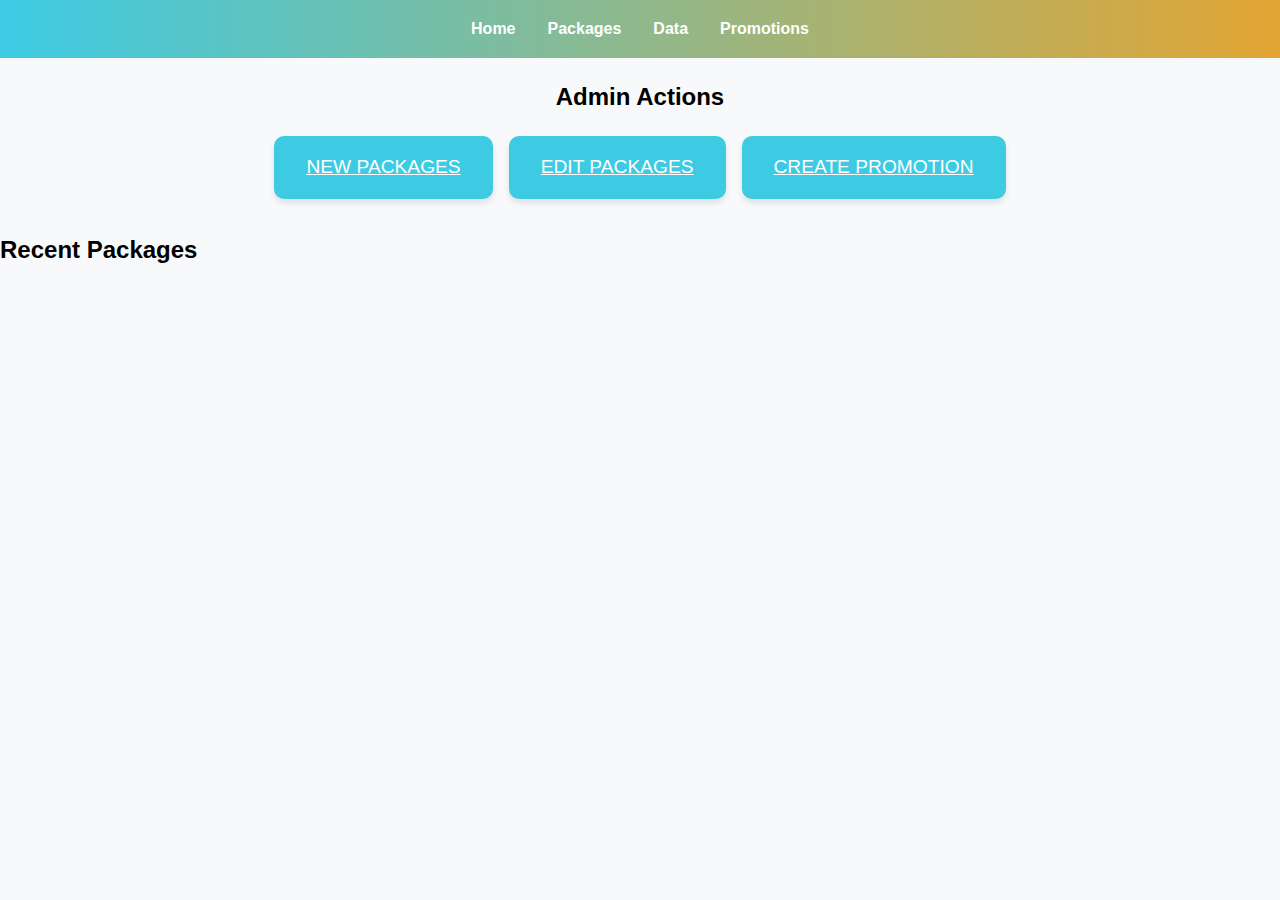
<file: index.html>
<!DOCTYPE html>
<html lang="en">
<head>
    <meta charset="UTF-8">
    <meta name="viewport" content="width=device-width, initial-scale=1.0">
    <title>Travel Agency Homepage</title>
    <link rel="stylesheet" href="css/home.css">
</head>
<body>

    <header>
        <nav>
            <ul>
              <li><a href="#">Home</a></li>
              <li><a href="#">Packages</a></li>
              <li><a href="#">Data</a></li>
              <li><a href="#">Promotions</a></li>
            </ul>
          </nav>
    </header>

    <main>
        <section id="admin-actions">
            <h2>Admin Actions</h2>
            <ul>
                <li><a href="new-packages.html">New Packages</a></li>
                <li><a href="new-section.html">Edit Packages</a></li>
                <li><a href="#">Create Promotion</a></li>
            </ul>
        </section>
        
        <section id="recent-packages">
            <h2>Recent Packages</h2>
            <div class="package-list">
                </div>
        </section>
    </main>
        

    <footer>
        </footer>

    <script src="js/script.js"></script>
</body>
</html>
</file>
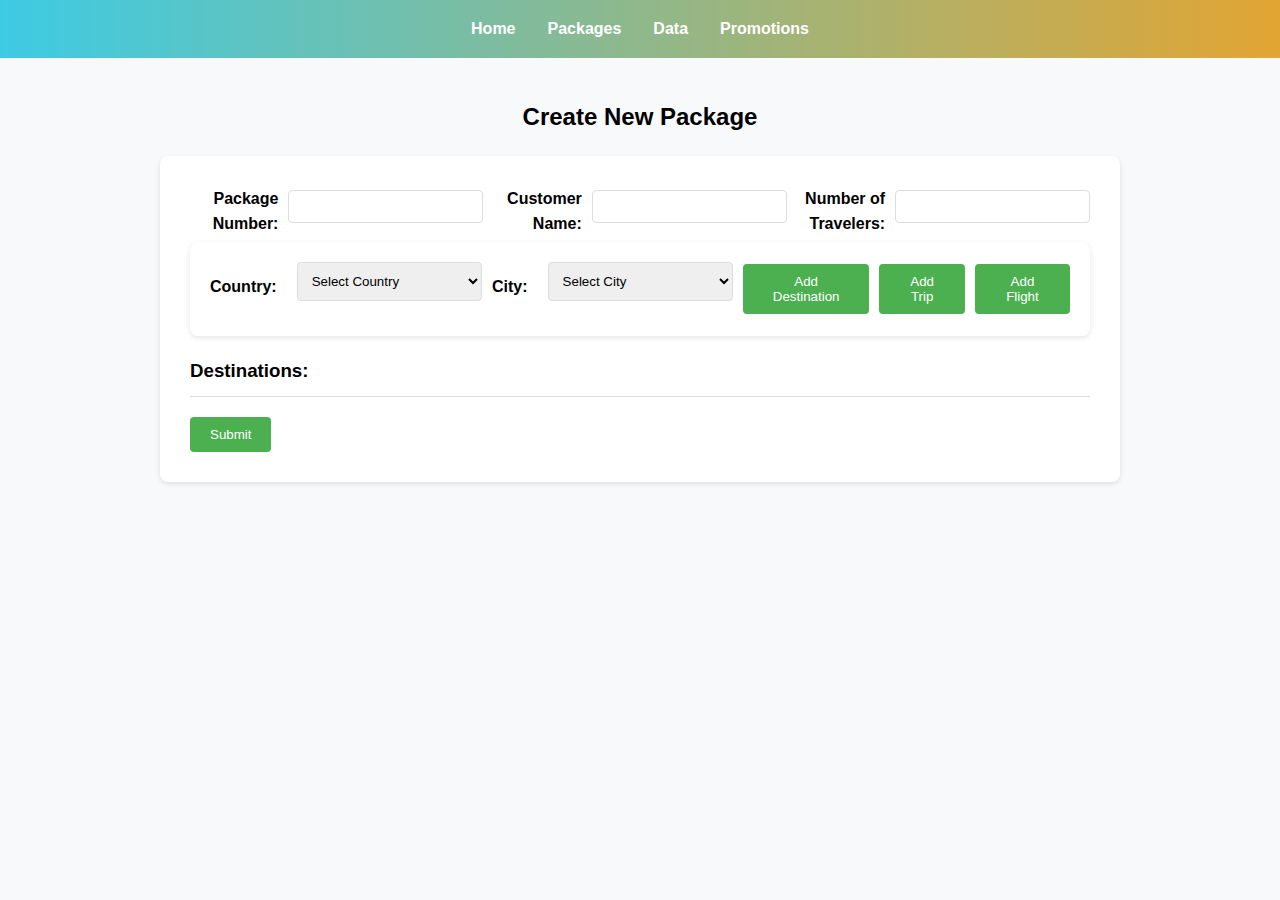
<file: new-packages.html>
<!DOCTYPE html>
<html lang="en">
<head>
    <meta charset="UTF-8">
    <meta name="viewport" content="width=device-width, initial-scale=1.0">
    <title>New Packages</title>
    <link rel="stylesheet" href="css/new-packages.css">
    <link rel="stylesheet" href="css/home.css">
</head>
<body>

    <header>
        <nav>
            <ul>
                <li><a href="index.html">Home</a></li>
                <li><a href="#">Packages</a></li>
                <li><a href="#">Data</a></li>
                <li><a href="#">Promotions</a></li>
            </ul>
        </nav>
    </header>

    <main>
        <h2>Create New Package</h2>
        <form id="new-package-form">
            <div class="form-container">
                <div class="row">
                    <label for="num-package">Package Number:</label>
                    <input type="number" name="num-package" class="auto-id">
                </div>
                <div class="row">
                    <label for="package-name">Customer Name:</label>
                    <input type="text" id="package-name" name="package-name" required>
                </div>
                <div class="row">
                    <label for="num-travelers">Number of Travelers:</label>
                    <input type="number" id="num-travelers" name="num-travelers">
                </div>
            </div>
            
            

            <div class="destination-selection">
                <label for="country">Country:</label>
                <select id="country" name="country">
                    <option value="">Select Country</option>
                </select>

                <label for="city">City:</label>
                <select id="city" name="city">
                    <option value="">Select City</option>
                </select>

                <button type="button" id="add-destination">Add Destination</button>
                <button type="button" id="add-trip">Add Trip</button>
                <button type="button" id="add-flight">Add Flight</button>
            </div>

            <div id="destination-list">
                <h3>Destinations:</h3>
                <table id="destination-table">
                    <tbody>
                    </tbody>
                </table>
            </div>
            <div>
                <button id="submit-data">Submit</button>
            </div>
        </form>
    </main>

    <footer>
    </footer>

    <script src="js/script.js"></script>
</body>
</html>
</file>
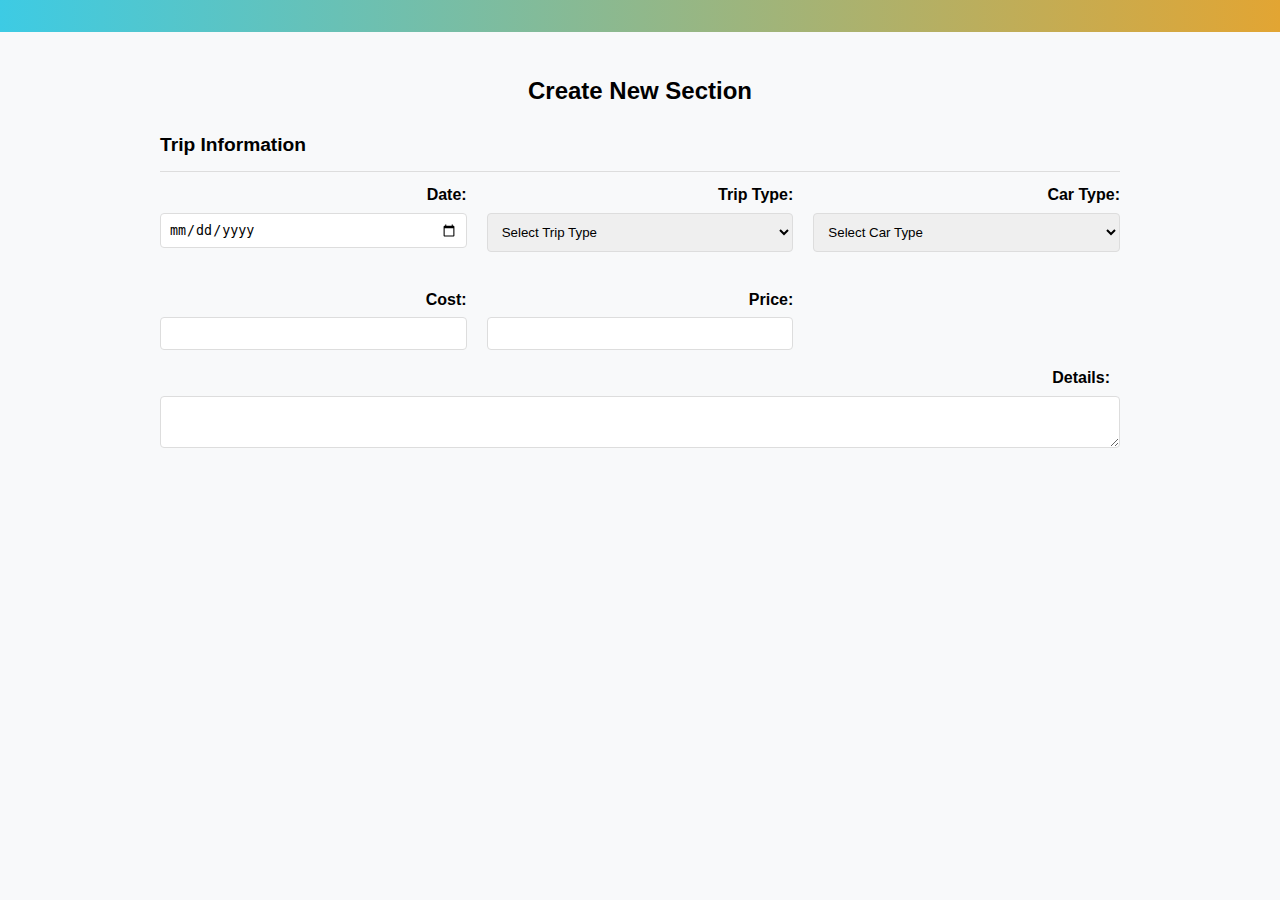
<file: new-section.html>
<!DOCTYPE html>
<html lang="en">
<head>
    <meta charset="UTF-8">
    <meta name="viewport" content="width=device-width, initial-scale=1.0">
    <title>New Section</title>
    <link rel="stylesheet" href="css/new-packages.css"> 
    <link rel="stylesheet" href="css/home.css"></head>
<body>
    <header>
        </header>
    
    <main>
        <h2>Create New Section</h2>
        <form id="new-section-form">
            <div class="section">
                <h5>Trip Information</h5>
                <div class="section-content">
                    <div>
                        <label for="trip-date">Date:</label>
                        <input type="date" id="trip-date" name="trip-date">
                    </div>
                    <div>
                        <label for="trip-type">Trip Type:</label>
                        <select id="trip-type" name="trip-type">
                            <option value="">Select Trip Type</option>
                            <option value="day-trip">Day Trip</option>
                            <option value="overnight">Overnight</option>
                            <option value="multi-day">Multi-Day</option>
                        </select>
                    </div>
                    
                    <div>
                        <label for="car-type">Car Type:</label>
                        <select id="car-type" name="car-type">
                            <option value="">Select Car Type</option>
                            <option value="compact">Compact</option>
                            <option value="sedan">Sedan</option>
                            <option value="suv">SUV</option>
                            <option value="van">
                        </select>
                    </div>
                    
                    <div>
                        <label for="trip-cost">Cost:</label>
                        <input type="number" id="trip-cost" name="trip-cost">
                    </div>
                    <div>
                        <label for="trip-price">Price:</label>
                        <input type="number" id="trip-price" name="trip-price">
                    </div>
                </div>
                    <div>
                        <label for="trip-details">Details:</label>
                        <textarea id="trip-details" name="trip-details"></textarea>
                    </div>
                
                </div>
            </div>
        </form>
        
        
    </main>

    <footer>
        </footer>

    <script src="js/new-section.js"></script> 
</body>
</html>
</file>
<file: css/home.css>
/* General Styles (Shared for Both Pages) */
body {
    font-family: 'Segoe UI', Tahoma, Geneva, Verdana, sans-serif; /* More modern font choice */
    margin: 0;
    line-height: 1.6;
    background-color: #f8f9fa; /* Slightly lighter background */
}

/* Header Styles */
header {
    background: linear-gradient(to right, #3dcbe4, #e2a533); /* Gradient background */
    color: white;
    padding: 1rem; /* Use rem units for better scalability */
    text-align: center; /* Center the header content */
}

header h1 { /* Add a heading to the header */
    margin: 0;
    font-size: 2.5rem;
}

/* Navigation Menu Styles */
nav ul {
    list-style: none;
    margin: 0;
    padding: 0;
    display: flex;  /* Use flexbox for easy alignment */
    justify-content: center; /* Center the menu items */
}

nav li {
    margin: 0 1rem; /* Spacing using rem units */
}

nav a {
    text-decoration: none;
    color: white; /* White text for contrast on gradient */
    font-weight: bold;
}

nav a:hover {
    text-decoration: underline; /* Add underline on hover */
}

/* Admin Actions (Specific to Home Page) */
#admin-actions {
    text-align: center; /* Center the admin actions */
    margin-bottom: 2rem;
}

#admin-actions ul {
    list-style: none;
    padding: 0;
    display: flex; /* Use flexbox for horizontal layout */
    justify-content: center;
    gap: 1rem;
}

/* Button Styles for Home Page */
#admin-actions li a { /* Target the admin action buttons */
    display: inline-block;
    background-color: #3dcbe4; 
    color: white;
    padding: 1rem 2rem; /* Increase padding for bigger buttons */
    border: none;
    border-radius: 10px; /* Make corners more rounded */
    font-size: 1.2rem;  /* Larger font size */
    text-transform: uppercase; /* Make text uppercase */
    box-shadow: 0 4px 6px rgba(0,0,0,0.1); /* Add a more prominent shadow */
    transition: all 0.3s ease; /* Transition for hover effects */
}

#admin-actions li a:hover {
    background-color: #e2a533; 
    box-shadow: 0 6px 8px rgba(0,0,0,0.15); /* Increase shadow on hover */
    transform: translateY(-2px); /* Lift slightly on hover */
}
</file>
<file: css/new-packages.css>
/* General Styles (Shared for Both Pages) */
body {
    font-family: Arial, sans-serif;
    margin: 0;
    line-height: 1.6; 
    background-color: #f4f4f4;
}

/* Main Content Styles */
main {
    padding: 20px;
    max-width: 960px; 
    margin: 0 auto; 
}

h2 {
    text-align: center;
    margin-bottom: 20px;
}
/* Form Styles */
#new-package-form {
    background-color: #fff;
    padding: 30px;
    border-radius: 8px; 
    box-shadow: 0 2px 5px rgba(0, 0, 0, 0.1); 
}

label {
    display: block;
    margin-bottom: 5px;
    font-weight: bold; 
}

input, select, textarea {
    width: 100%;
    padding: 10px;
    margin-bottom: 15px;
    border: 1px solid #ddd;
    border-radius: 4px;
    box-sizing: border-box; 
}

button {
    background-color: #4CAF50; 
    color: white;
    padding: 10px 20px;
    border: none;
    border-radius: 4px;
    cursor: pointer;
}

button:hover {
    opacity: 0.8; 
}

/* Destination Selection */
.package-details,
.destination-selection {
    display: flex;
    align-items: center;
    gap: 10px;
    margin-bottom: 20px; 
}

.destination-selection select {
    width: 200px; 
}

/* Table Styles */
#destination-table {
    width: 100%;
    border-collapse: collapse;
    margin-top: 20px;
}

#destination-table th, #destination-table td {
    border: 1px solid #ddd;
    padding: 8px;
    text-align: left;
}

/* Destination List */
#destination-list {
    margin-top: 20px;
}

.package-entry {
    background-color: #f9f9f9;
    padding: 20px;
    margin-bottom: 15px;
    border-radius: 8px;
}

/* Package Columns (Grid Layout) */
.package-columns {
    display: grid;
    grid-template-columns: 1fr; /* Single column for each section */
    gap: 20px;
}

.package-columns h5 {
    margin-top: 0;
}

/* Package Details */
.package-details {
    margin-bottom: 30px; /* Add spacing below package details section */
    padding: 20px;
    background-color: #fff; /* Light background for better contrast */
    border-radius: 8px;
    box-shadow: 0 2px 5px rgba(0, 0, 0, 0.1); /* Subtle shadow for visual separation */
}

/* Destination Selection */
.destination-selection {
    margin-bottom: 20px;
    padding: 20px;
    background-color: #fff; /* Light background for better contrast */
    border-radius: 8px;
    box-shadow: 0 2px 5px rgba(0, 0, 0, 0.1); /* Subtle shadow for visual separation */
}

/* Package Columns (Grid Layout) */
.package-columns {
    display: grid;
    grid-template-rows: auto auto auto; /* Three rows, each with automatic height */
    gap: 20px;
}

.package-columns .column {
    border-bottom: 1px solid #ddd; /* Add a separator line between rows */
    padding-bottom: 10px; /* Add some padding at the bottom of each row */
}

.package-columns .column:last-child {
    border-bottom: none; /* Remove the border from the last row */
}

.package-columns h5 {
    margin-top: 0;
    border-bottom: 1px solid #ddd; /* Add a separator line below the title */
    padding-bottom: 10px;
}

/* Destination List */
#destination-list h3 {
    margin-top: 0;
    border-bottom: 1px solid #ddd;
    padding-bottom: 10px;
}

.package-columns .column label {
    display: block; /* Ensure labels are on their own line */
}

.package-columns {
    display: grid;
    grid-template-columns: 1fr 1fr 1fr; /* Three equal-width columns */
    gap: 20px; 
}

.package-columns .column {
    background-color: #fff;
    padding: 20px;
    border-radius: 8px;
    box-shadow: 0 2px 5px rgba(0, 0, 0, 0.1);
}

.package-columns h5 { /* Style for the "Dates," "Accommodation," and "Transportation" headings */
    margin-top: 0;
    border-bottom: 1px solid #ddd; 
    padding-bottom: 10px;
}


/* Package Columns (Grid Layout) */
.package-columns {
    display: grid;
    grid-template-columns: 1fr 1fr 1fr;  /* Three columns */
    gap: 20px;
}

.package-columns .column {
    background-color: #fff;
    padding: 20px;
    border-radius: 8px;
    box-shadow: 0 2px 5px rgba(0, 0, 0, 0.1);
    display: flex; /* Enable Flexbox for each column */
    flex-direction: column; /* Stack items vertically (as rows) */
}

.package-columns label, 
.package-columns input, 
.package-columns select, 
.package-columns textarea {
    margin-bottom: 10px; /* Add spacing between items in a row */
}

.package-columns h5 {
    margin-top: 0;
    border-bottom: 1px solid #ddd; 
    padding-bottom: 10px;
}

/*======================*/

/* ... (rest of your CSS) ... */

/* Trip Information Section */
.section {
    margin-bottom: 20px;
}

.section h5 { 
    margin: 0 0 10px;
    font-size: 1.2rem; 
    border-bottom: 1px solid #ddd;
    padding-bottom: 10px;
}

/* Flexbox Styling for Elements within Each Row */


.section-content > div:last-child { /* Remove margin from the last element */
    margin-right: 0;
}

/* Specific Styling for Input Fields and Labels */
.section-content label,
.section-content input,
.section-content select,
.section-content textarea {
    width: 100%; 
    box-sizing: border-box; 
}

/* Adjust for Textarea Height */
.section-content textarea {
    height: 60px;
    resize: vertical;
}

.section-content {
    display: grid;         /* Use grid for better control over columns */
    grid-template-columns: repeat(3, 1fr); /* Two columns */
    gap: 20px;              /* Gap between columns */
}

.form-container {
    display: grid;
    grid-template-columns: repeat(3, 1fr);
    gap: 10px;
}

.row {
    display: flex;
    align-items: center;
}

label {
    flex: 1;
    margin-right: 10px;
    text-align: right;
}

input {
    flex: 2;
    padding: 8px;
    box-sizing: border-box;
}
</file>
